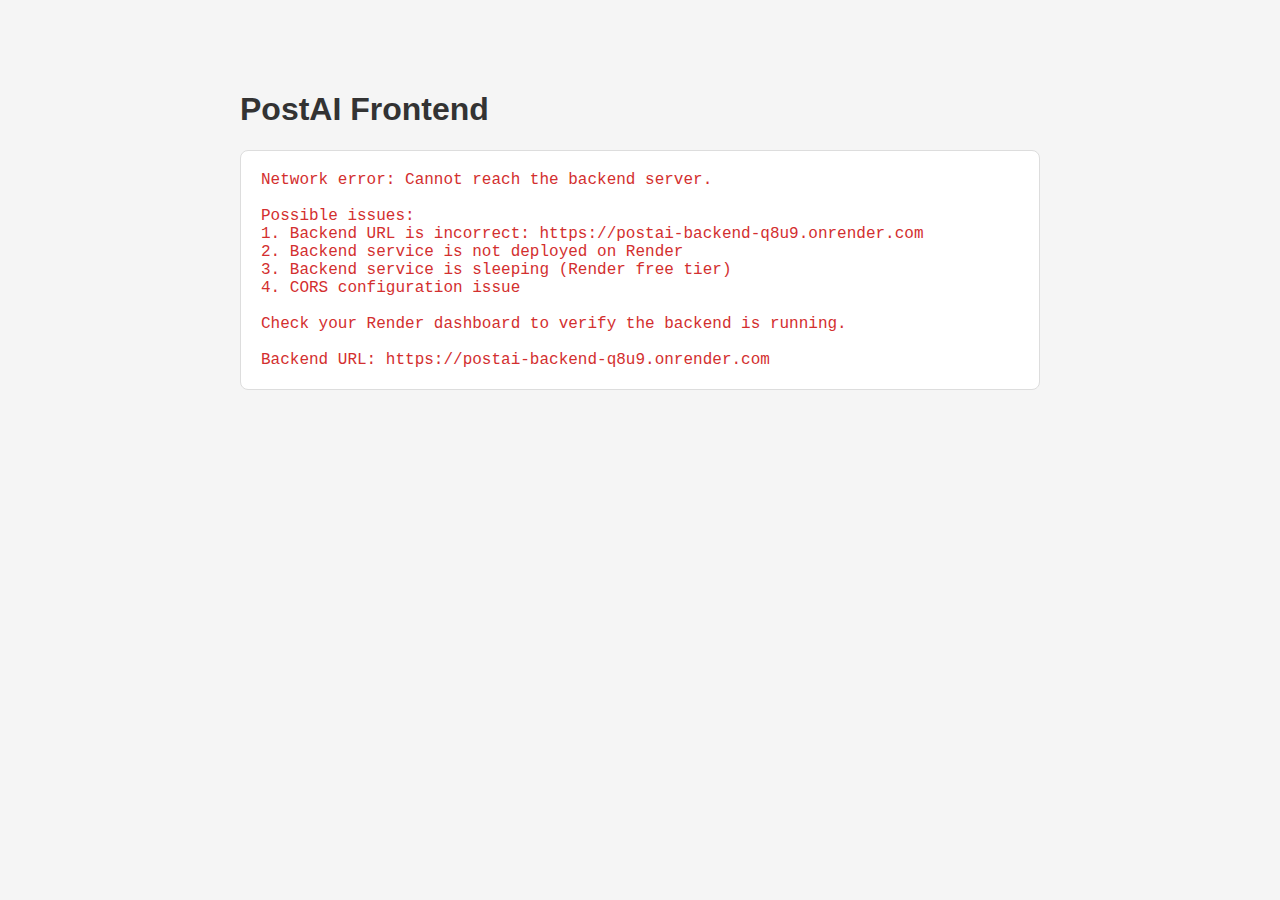
<file: index.html>
<!DOCTYPE html>
<html lang="en">
<head>
  <meta charset="UTF-8">
  <meta name="viewport" content="width=device-width, initial-scale=1.0">
  <title>PostAI Frontend</title>
  <script src="config.js"></script>
  <style>
    body {
      font-family: -apple-system, BlinkMacSystemFont, 'Segoe UI', Roboto, Oxygen, Ubuntu, Cantarell, sans-serif;
      max-width: 800px;
      margin: 50px auto;
      padding: 20px;
      background: #f5f5f5;
    }
    h1 {
      color: #333;
    }
    #output {
      background: white;
      padding: 20px;
      border-radius: 8px;
      border: 1px solid #ddd;
      white-space: pre-wrap;
      font-family: 'Courier New', monospace;
      min-height: 100px;
    }
    .loading {
      color: #666;
    }
    .error {
      color: #d32f2f;
    }
    .success {
      color: #2e7d32;
    }
  </style>
</head>
<body>
  <h1>PostAI Frontend</h1>
  <pre id="output" class="loading">Loading...</pre>
  <script>
    // Backend URL - Update this with your Render backend URL
    // Example: 'https://postai-backend.onrender.com/api'
    // For same-domain deployment, use: '/api'
    const BACKEND_URL = window.BACKEND_URL || 'https://postai-backend.onrender.com/api';
    
    const outputEl = document.getElementById("output");
    
    // Add timeout to show error if request takes too long
    const controller = new AbortController();
    const timeoutId = setTimeout(() => controller.abort(), 10000); // 10 second timeout
    
    fetch(BACKEND_URL, { 
      signal: controller.signal,
      mode: 'cors'
    })
      .then(r => {
        clearTimeout(timeoutId);
        if (!r.ok) {
          throw new Error(`HTTP ${r.status}: ${r.statusText}`);
        }
        return r.json();
      })
      .then(d => {
        outputEl.textContent = JSON.stringify(d, null, 2);
        outputEl.className = "success";
      })
      .catch(e => {
        clearTimeout(timeoutId);
        let errorMsg = "Error: " + e.message;
        
        if (e.name === 'AbortError') {
          errorMsg = "Request timed out. The backend may be sleeping or unreachable.";
        } else if (e.message.includes('Failed to fetch') || e.message.includes('NetworkError')) {
          errorMsg = "Network error: Cannot reach the backend server.\n\nPossible issues:\n";
          errorMsg += "1. Backend URL is incorrect: " + BACKEND_URL + "\n";
          errorMsg += "2. Backend service is not deployed on Render\n";
          errorMsg += "3. Backend service is sleeping (Render free tier)\n";
          errorMsg += "4. CORS configuration issue\n\n";
          errorMsg += "Check your Render dashboard to verify the backend is running.";
        }
        
        outputEl.textContent = errorMsg + "\n\nBackend URL: " + BACKEND_URL;
        outputEl.className = "error";
        
        // Log to console for debugging
        console.error("Backend connection error:", e);
        console.log("Attempted URL:", BACKEND_URL);
      });
  </script>
</body>
</html>
</file>
